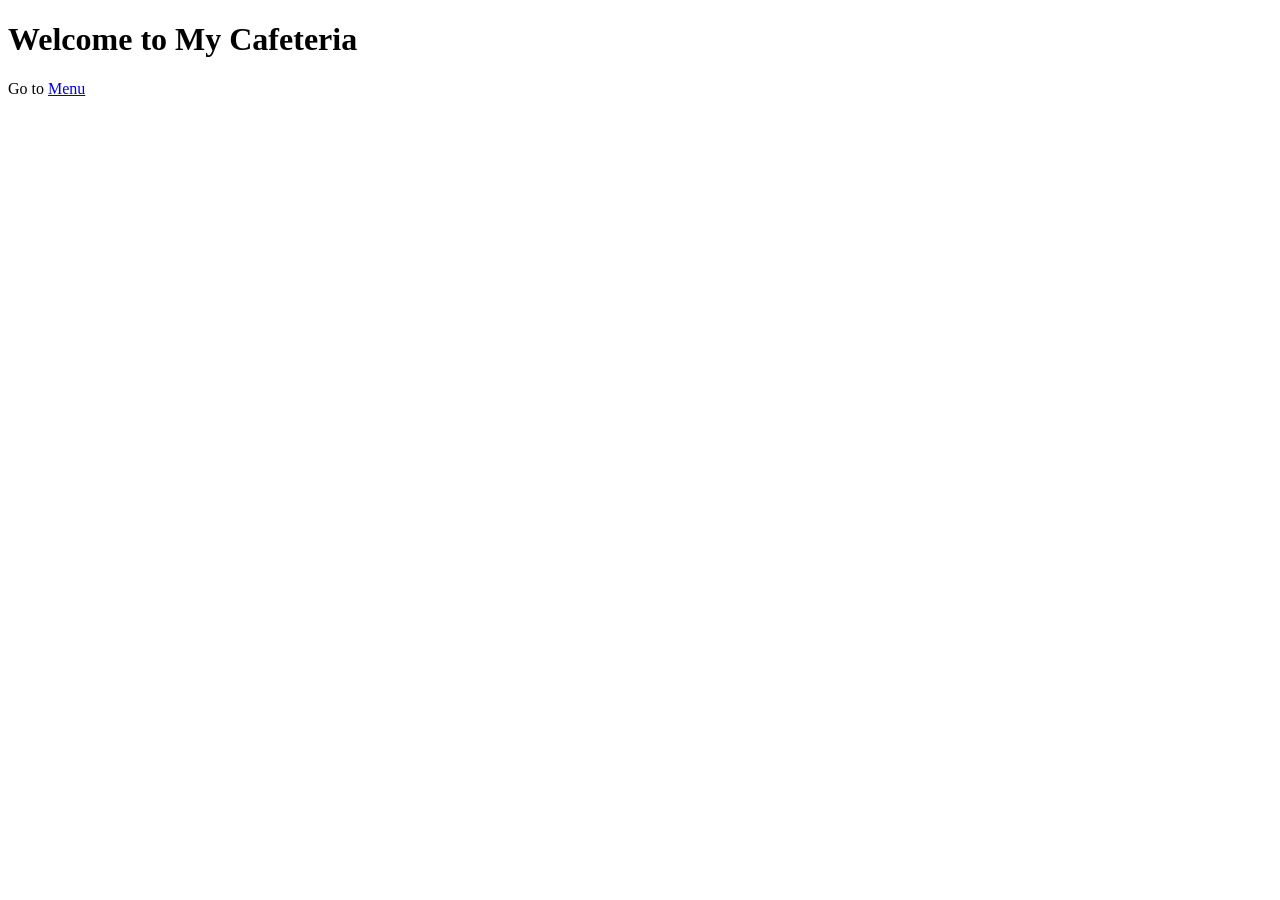
<file: index.html>
<!DOCTYPE html>
<html lang="en">
<head>
    <meta charset="UTF-8">
    <meta name="viewport" content="width=device-width, initial-scale=1.0">
    <title>My Cafeteria</title>
</head>
<body>
     <h1>Welcome to My Cafeteria </h1>
     <p>Go to <a href="menu.html">Menu</a></p>
</body>
</html>
</file>
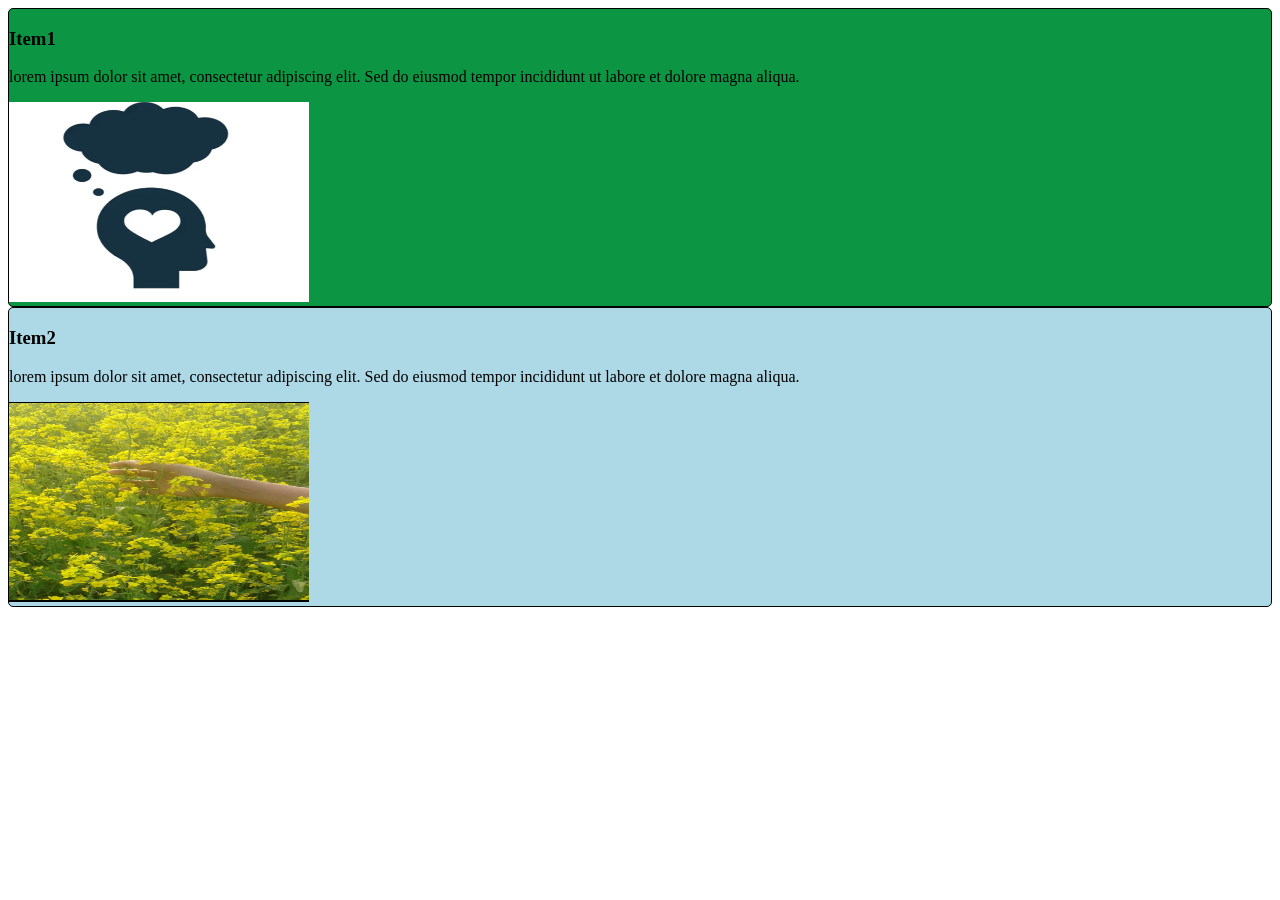
<file: menu.html>
<!DOCTYPE html>
<html lang="en">
<head>
    <meta charset="UTF-8">
    <meta name="viewport" content="width=device-width, initial-scale=1.0">
    <title>Menu</title>
    <link rel="stylesheet" href="style.css">
</head>
<body>
    <div id="para1">
    <h3>Item1</h3>
    <p>lorem ipsum dolor sit amet, consectetur adipiscing elit. Sed do eiusmod tempor incididunt ut labore et dolore magna aliqua.</p>
    <img width="300px" height="200px" src="pictures/dream.png" alt="" srcset="">
    </div>
    <div id="para2">
    <h3>Item2</h3>
    <p>lorem ipsum dolor sit amet, consectetur adipiscing elit. Sed do eiusmod tempor incididunt ut labore et dolore magna aliqua.</p>
    <img width="300px" height="200px" src="pictures/hands.png" alt="" srcset="">
    </div>
</body>
</html>
</file>
<file: style.css>
#para1{
    background-color: rgb(12, 150, 67);
    border: 1px solid black;
    border-radius: 5px;
}
#para2{
    background-color: lightblue;
    border: 1px solid black;
    border-radius: 5px;
}
</file>
